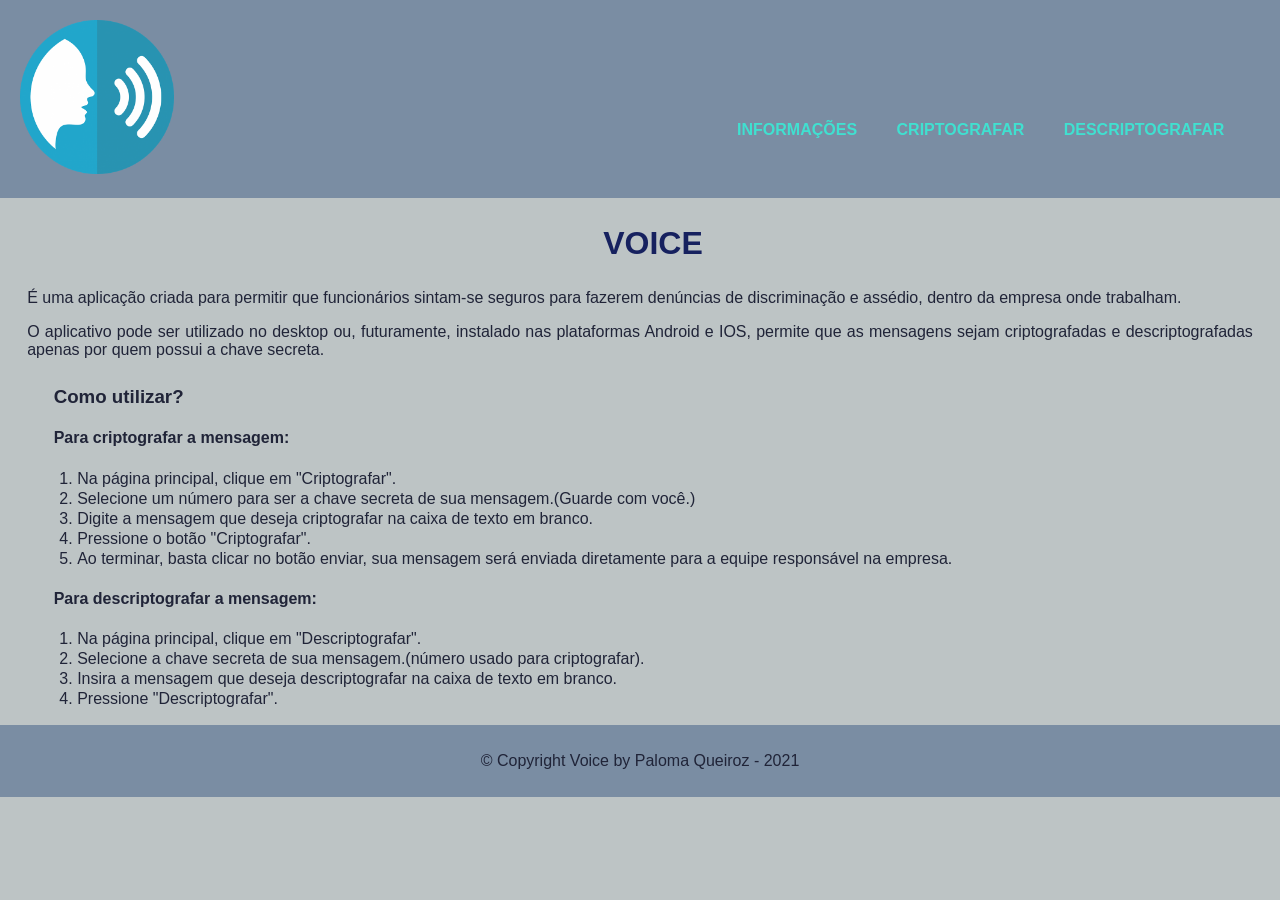
<file: index.html>
<!DOCTYPE html>
<html lang="pt-br">

<head>
  <meta charset="UTF-8">
  <meta http-equiv="X-UA-Compatible" content="IE=edge">
  <meta name="viewport" content="width=device-width, initial-scale=1.0">
  <link rel="stylesheet" href="style.css" />
  <title>Caesar Cipher</title>
</head>

<body>
  <header>
    <div id="menu-nav">
      <img class="img-voice" src="./img/logo.png" alt="rosto e timbre de voz.">
      <nav>
        <ul class="nav">
          <li><a href="#how-use">Informações</a></li>
          <li><a href="./encrypt.html">Criptografar</a></li>
          <li><a href="./decrypt.html">Descriptografar</a></li>
        </ul>
      </nav>
    </div>
  </header>
  <main>
    <section class="main-inf">
      <h1>VOICE</h1>
      <p>É uma aplicação criada para permitir que funcionários sintam-se seguros para
        fazerem denúncias de discriminação e assédio, dentro da empresa onde trabalham.</p>
      <p>O aplicativo pode ser utilizado no desktop ou, futuramente, instalado nas
        plataformas Android e IOS, permite que as mensagens sejam criptografadas e
        descriptografadas apenas por quem possui a chave secreta.</p>
    </section>
    <section>
      <div id="how-use">
        <h3>Como utilizar?</h3>
        <h4>Para criptografar a mensagem:</h4>
        <ol>
          <li>Na página principal, clique em "Criptografar".</li>
          <li>Selecione um número para ser a chave secreta de sua mensagem.(Guarde com você.)</li>
          <li>Digite a mensagem que deseja criptografar na caixa de texto em branco.</li>
          <li>Pressione o botão "Criptografar".</li>
          <li>Ao terminar, basta clicar no botão enviar, sua mensagem será enviada diretamente para a equipe responsável
            na empresa.</li>
        </ol>
        <h4>Para descriptografar a mensagem:</h4>
        <ol>
          <li>Na página principal, clique em "Descriptografar".</li>
          <li>Selecione a chave secreta de sua mensagem.(número usado para criptografar).</li>
          <li>Insira a mensagem que deseja descriptografar na caixa de texto em branco.</li>
          <li>Pressione "Descriptografar".</li>
        </ol>
      </div>
    </section>
  </main>

  <footer>
    <p class="copyright"> &copy; Copyright Voice by Paloma Queiroz - 2021 </p>
  </footer>

  <script src="index.js" type="module"></script>
</body>

</html>
</file>
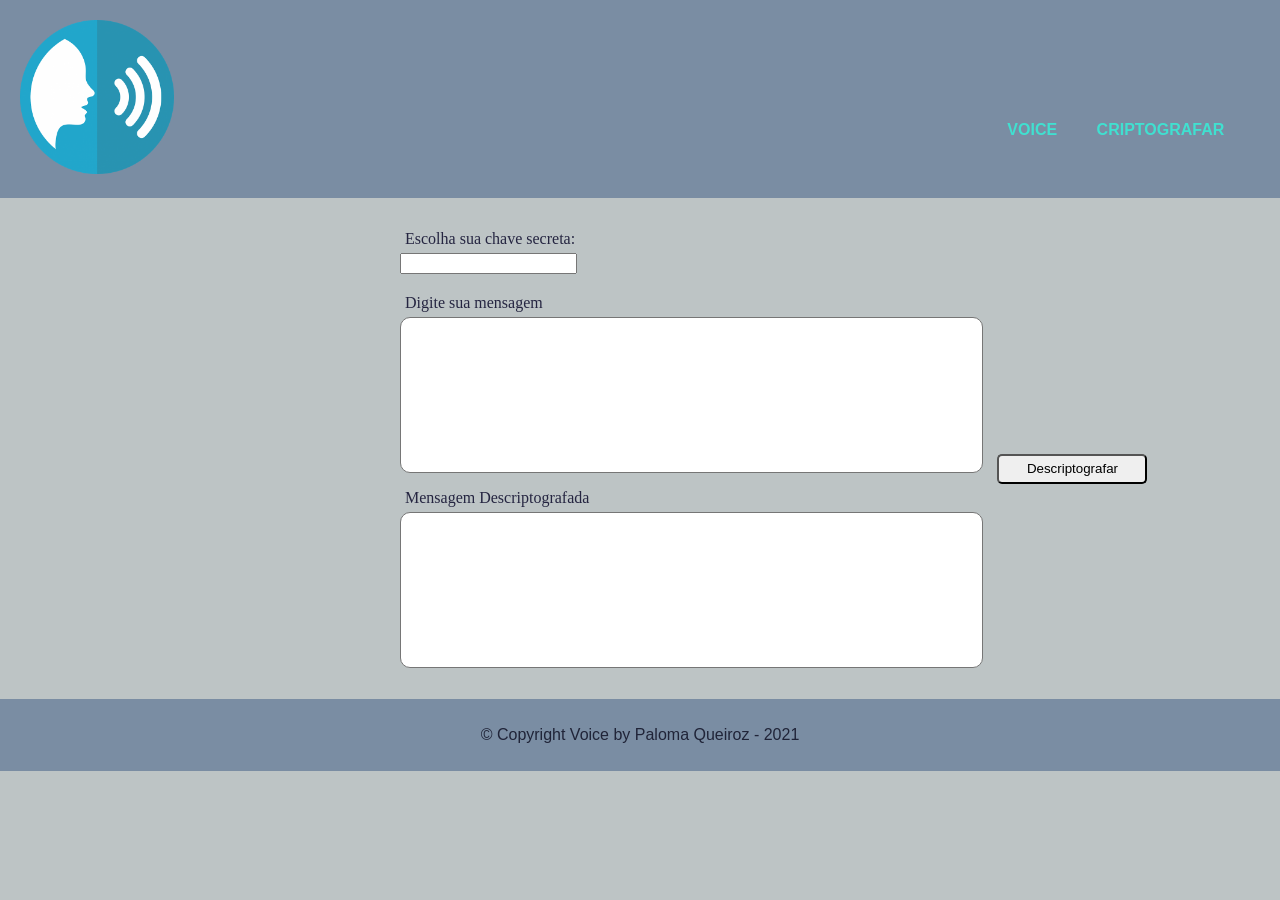
<file: decrypt.html>
<!DOCTYPE html>
<html lang="pt-br">

<head>
    <meta charset="UTF-8">
    <meta http-equiv="X-UA-Compatible" content="IE=edge">
    <meta name="viewport" content="width=device-width, initial-scale=1.0">
    <link rel="stylesheet" href="./style.css">
    <title>Descriptografar</title>
</head>

<body>
    <header>
        <div id="menu-nav">
            <img class="img-voice" src="./img/logo.png" alt="rosto e timbre de voz.">
            <nav>
                <ul>
                    <li><a href="./index.html">VOICE</a></li>
                    <li><a href="./encrypt.html">Criptografar</a></li>
                </ul>
            </nav>
        </div>
    </header>
    <main>
        <section>
            <form>
                <label for="numbers"> Escolha sua chave secreta:</label>
                <input type="number" id="secret-key" name="numbers" min="1">

                <label for="dmessage">Digite sua mensagem</label>
                <textarea id="dmessage" class="msg-field" cols="70" rows="10" required></textarea>

                <button id="decrypt" type="button">Descriptografar</button>

                <label for="decrypt-msg">Mensagem Descriptografada</label>
                <textarea id="decrypt-msg" class="msg-field" cols="70" rows="10" required></textarea>
            </form>
        </section>
    </main>

    <footer>
        <p class="copyright"> &copy; Copyright Voice by Paloma Queiroz - 2021 </p>
    </footer>

    <script src="./decrypt.js" type="module"></script>
</body>

</html>
</file>
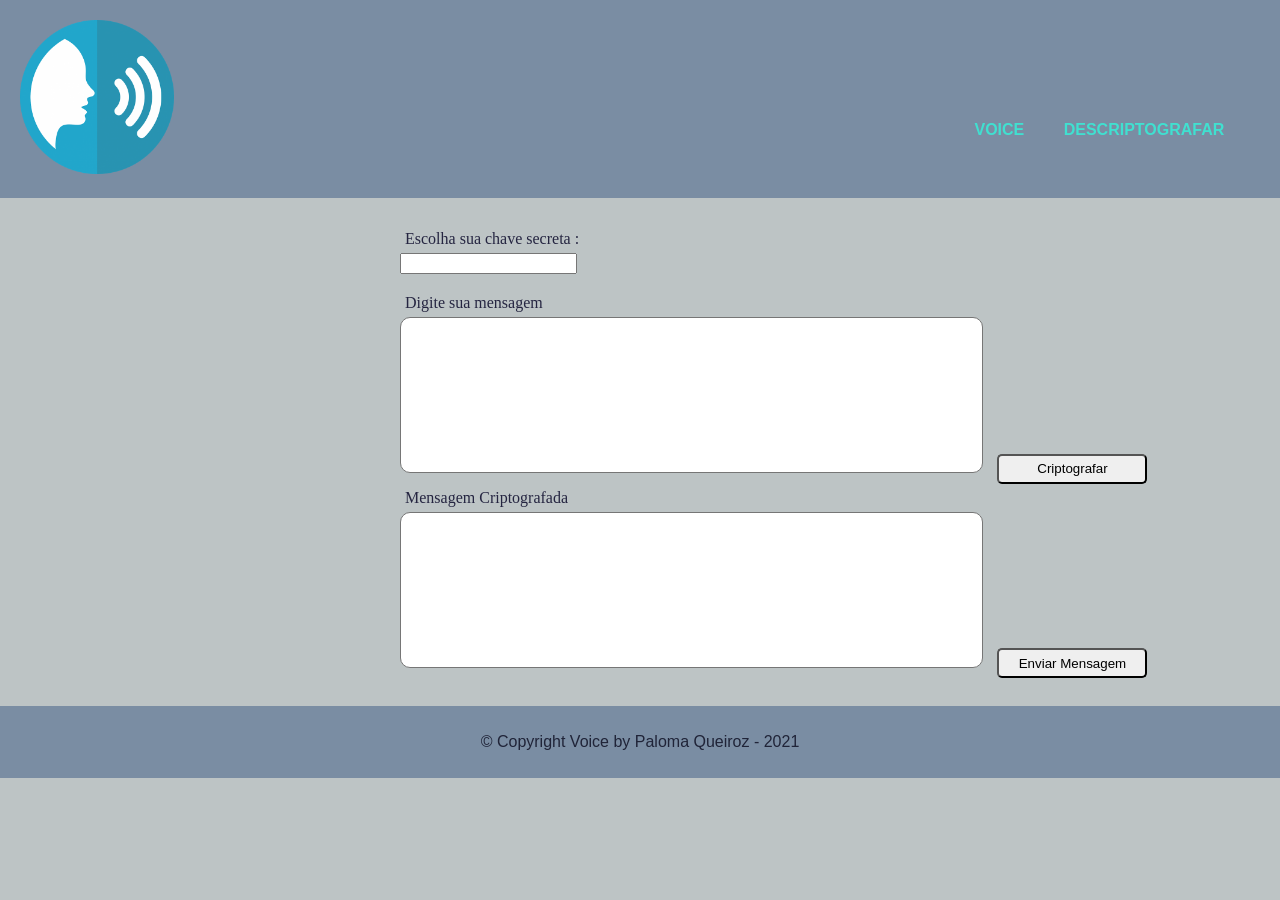
<file: encrypt.html>
<!DOCTYPE html>
<html lang="pt-br">

<head>
    <meta charset="UTF-8">
    <meta http-equiv="X-UA-Compatible" content="IE=edge">
    <meta name="viewport" content="width=device-width, initial-scale=1.0">
    <link rel="stylesheet" href="./style.css">
    <title>Criptografar</title>
</head>

<body>
    <header>
        <div id="menu-nav">
            <img class="img-voice" src="./img/logo.png" alt="rosto e timbre de voz.">
            <nav>
                <ul>
                    <li><a href="./index.html">VOICE</a></li>
                    <li><a href="./decrypt.html">Descriptografar</a></li>
                </ul>
            </nav>
        </div>
    </header>
    <main>
        <section>
            <form class="form">
                <label for="numbers"> Escolha sua chave secreta :</label>
                <input type="number" id="secret-key" name="numbers" min="1">

                <label for="message">Digite sua mensagem</label>
                <textarea id="message" class="msg-field" cols="70" rows="10" required></textarea>
                
                <button id="encrypt" type="button">Criptografar</button>

                <label for="encrypt-msg">Mensagem Criptografada</label>
                <textarea id="encrypt-msg" class="msg-field" cols="70" rows="10" required></textarea>

                <input type="submit" value="Enviar Mensagem" class="send">
            </form>
        </section>
    </main>

    <footer>
        <p class="copyright"> &copy; Copyright Voice by Paloma Queiroz - 2021 </p>
    </footer>

    <script src="index.js" type="module"></script>
</body>

</html>
</file>
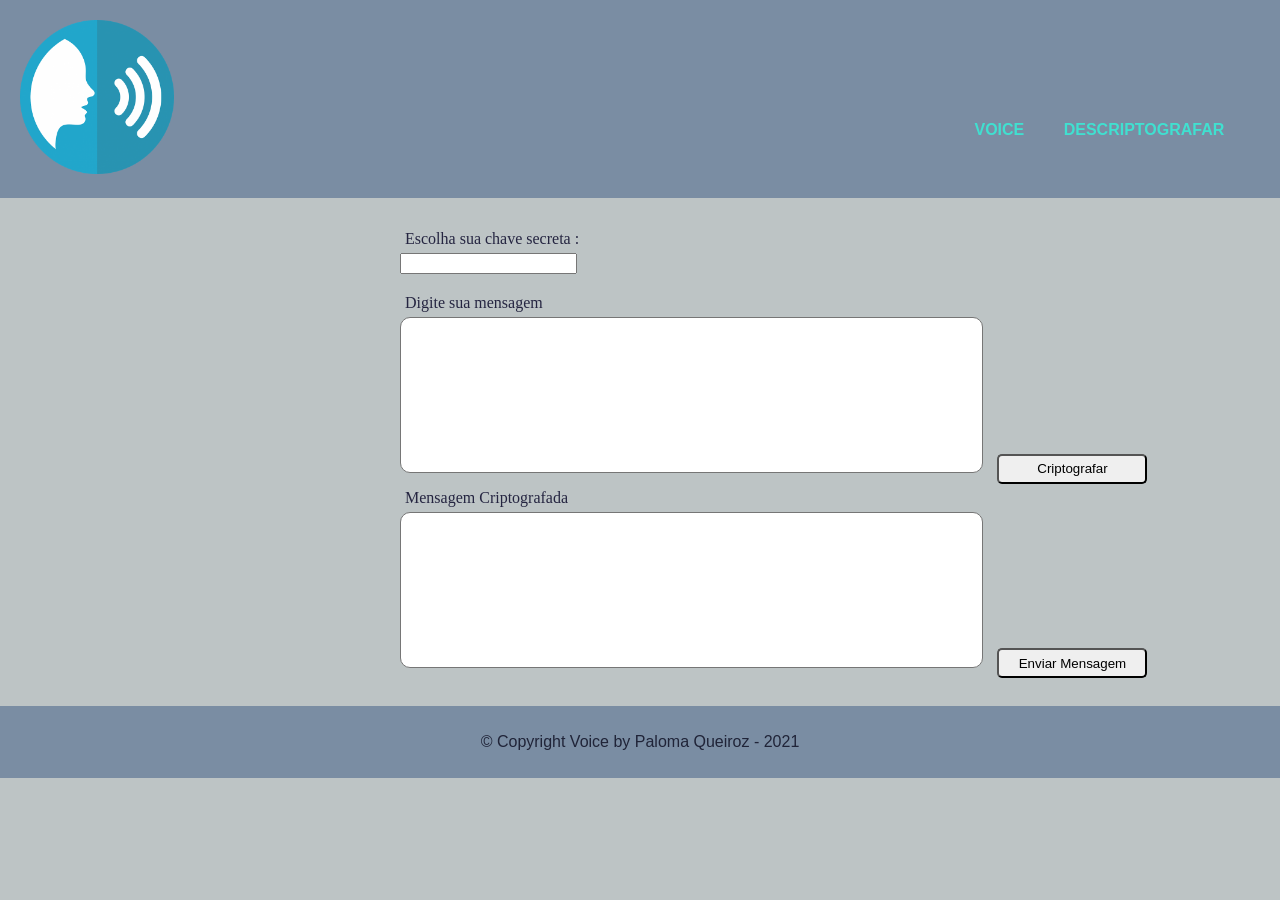
<file: src/cifrar.html>
<!DOCTYPE html>
<html lang="pt-br">

<head>
    <meta charset="UTF-8">
    <meta http-equiv="X-UA-Compatible" content="IE=edge">
    <meta name="viewport" content="width=device-width, initial-scale=1.0">
    <link rel="stylesheet" href="./style.css">
    <title>Criptografar</title>
</head>

<body>
    <header>
        <div id="menu-nav">
            <img class="img-voice" src="./img/logo.png" alt="rosto e timbre de voz.">
            <nav>
                <ul>
                    <li><a href="./index.html">VOICE</a></li>
                    <li><a href="./decifrar.html">Descriptografar</a></li>
                </ul>
            </nav>
        </div>
    </header>
    <main>
        <section>
            <form>
                <label for="numbers"> Escolha sua chave secreta :</label>
                <input type="number" id="secret-key" name="numbers" min="1">

                <label for="message">Digite sua mensagem</label>
                <textarea id="message" class="msg-field" cols="70" rows="10" required></textarea>
                
                <button id="encrypt" type="button">Criptografar</button>

                <label for="encrypt-msg">Mensagem Criptografada</label>
                <textarea id="encrypt-msg" class="msg-field" cols="70" rows="10" required></textarea>

                <input type="submit" value="Enviar Mensagem" class="send">
            </form>
        </section>
    </main>

    <footer>
        <p class="copyright"> &copy; Copyright Voice by Paloma Queiroz - 2021 </p>
    </footer>

    <script src="index.js" type="module"></script>
</body>

</html>
</file>
<file: style.css>
/* css */

body{
    font-family: 'Montserrat', sans-serif;
    background-color: rgb(189, 196, 197);
    color: rgb(32, 36, 56);
    margin: 0;
}

/*Barra de Navegação*/

#menu-nav {    
    background-color: rgb(122, 141, 163);
}

.img-voice {    
    width: 12%;
    margin: 1.59%;    
}

a {
    text-decoration: none;
    color: turquoise;
    font-weight: bold;
    text-transform: uppercase; 
}

a:hover {
    background-color: teal;
    padding: 10px;
}

nav {
    position: absolute;
    top: 11.70%;
    right: 1.06%;
    margin: 0 2.12% 0 0;
}

nav li {
    display: inline;
    margin: 0 15px 0 20px;
}

/*Conteúdo Principal*/

h1 {    
    color: rgb(22, 33, 95);
    text-align: center;  
    font-size:xx-large;  
    font-weight: bolder;
    margin-left: 2.12%;
}

.main-inf {
    margin: 2.12%;
    text-align:justify;    
}

#how-use {
    text-align: left;   
    margin-left: 2.12%;
}

ol li {
    line-height: 20px;
    margin-left: 10px;
}

h4, h3 {
    margin-left: 2.12%;
    font-weight: bolder;
}


/*Página Cifrar | Decifrar */

form {
    margin-left: 400px;
    margin-top: 2.12%;
    margin-bottom: 2.12%;
}

#secret-key {
    height: 2.12%;
    margin-bottom: 15px;
    cursor:row-resize;
}

form label {
    width: 350px;
    padding: 5px;
    display: block;
    font-family: Georgia, 'Times New Roman', Times, serif;
    color: rgb(37, 37, 65);   
}

#encrypt, #decrypt, .send {
    width: 150px;
    height: 30px;
    cursor: pointer;
    border-radius: 5px;  
    margin-left: 10px;  
}

#encrypt:hover, #decrypt:hover, .send:hover {
    background-color: teal;
    padding: 10px;
    color: white;
} 

.msg-field {
    resize: none;
    border-radius: 10px;    
}

/*footer*/

.copyright {
    text-align: center;
    padding: 2.12%;    
    background-color: rgb(122, 141, 163);
    margin: 0;
}


@media only screen and (max-device-width: 767px) {

    #menu-nav { 
        width:100%;         
    }

    a {
        color: rgb(90, 152, 180);
    }

    .nav {
        width: 100%;            
        font-size: small;
        text-align: left;
        margin: 0 ;        
    }

    ul {
        margin-top: 0;
    }

    label {
        margin-top: 30px;
    }

    h1 {
        margin: 70px 40px 30px 40px;

    }

    form {
        margin-left: 10px;
        margin-right: 10px;
        margin-top: 5%;
        margin-bottom: 2.12%;
    }    

}
</file>
<file: src/style.css>
/* css */

body{
    font-family: 'Montserrat', sans-serif;
    background-color: rgb(189, 196, 197);
    color: rgb(32, 36, 56);
    margin: 0;
}

/*Barra de Navegação*/

#menu-nav {    
    background-color: rgb(122, 141, 163);
}

.img-voice {    
    width: 12%;
    margin: 1.59%;    
}

a {
    text-decoration: none;
    color: turquoise;
    font-weight: bold;
    text-transform: uppercase; 
}

a:hover {
    background-color: teal;
    padding: 10px;
}

nav {
    position: absolute;
    top: 11.70%;
    right: 1.06%;
    margin: 0 2.12% 0 0;
}

nav li {
    display: inline;
    margin: 0 15px 0 20px;
}

/*Conteúdo Principal*/

h1 {    
    color: rgb(22, 33, 95);
    text-align: center;  
    font-size:xx-large;  
    font-weight: bolder;
    margin-left: 2.12%;
}

.main-inf {
    margin: 2.12%;
    text-align:justify;    
}

#how-use {
    text-align: left;   
    margin-left: 2.12%;
}

ol li {
    line-height: 20px;
    margin-left: 10px;
}

h4, h3 {
    margin-left: 2.12%;
    font-weight: bolder;
}


/*Página Cifrar | Decifrar */

form {
    margin-left: 400px;
    margin-top: 2.12%;
    margin-bottom: 2.12%;
}

#secret-key {
    height: 2.12%;
    margin-bottom: 15px;
    cursor:row-resize;
}

form label {
    width: 350px;
    padding: 5px;
    display: block;
    font-family: Georgia, 'Times New Roman', Times, serif;
    color: rgb(37, 37, 65);   
}

#encrypt, #decrypt, .send {
    width: 150px;
    height: 30px;
    cursor: pointer;
    border-radius: 5px;  
    margin-left: 10px;  
}

#encrypt:hover, #decrypt:hover, .send:hover {
    background-color: teal;
    padding: 10px;
    color: white;
} 

.msg-field {
    resize: none;
    border-radius: 10px;    
}

/*footer*/

.copyright {
    text-align: center;
    padding: 2.12%;    
    background-color: rgb(122, 141, 163);
    margin: 0;
}


@media only screen and (max-device-width: 767px) {

    #menu-nav { 
        width:100%;         
    }

    a {
        color: rgb(90, 152, 180);
    }

    .nav {
        width: 100%;            
        font-size: small;
        text-align: left;
        margin: 0 ;        
    }

    ul {
        margin-top: 0;
    }

    label {
        margin-top: 30px;
    }

    h1 {
        margin: 70px 40px 30px 40px;

    }

    form {
        margin-left: 10px;
        margin-right: 10px;
        margin-top: 5%;
        margin-bottom: 2.12%;
    }    

}
</file>
